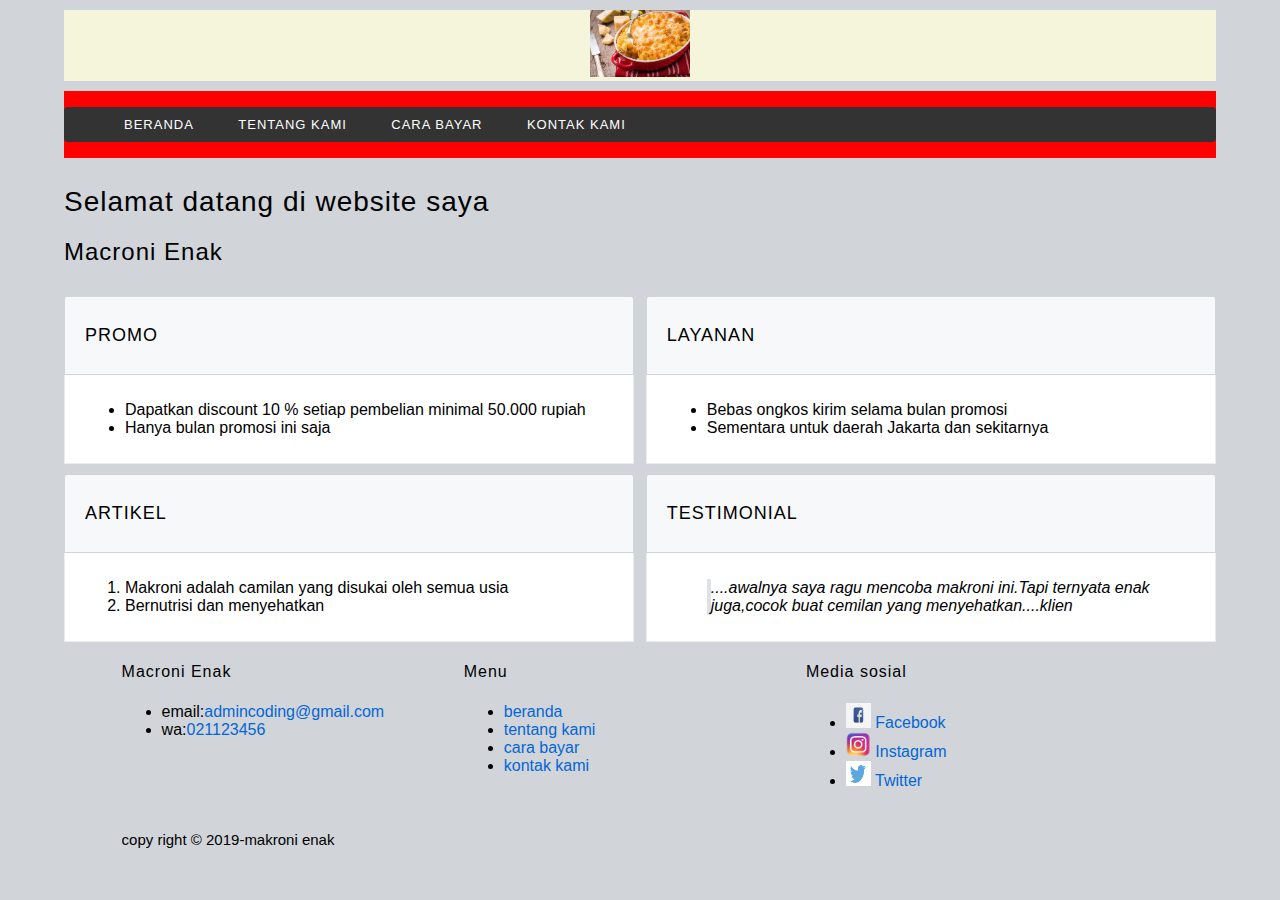
<file: index.html>
<!DOCTYPE html>
<html lang="en">
<head>
	<meta charset="UTF-8">
	<meta name="viewport" content="width=device-width, initial-scale=1.0">
    <meta http-equiv="X-UA-Compatible" content="ie=edge">
    <!-----start title-->
    <title>Jual makroni enak</title>
    <!------end title-->
    <!-----start description------->
    <meta name="Macroni"description="content"Makroni Enak>
    <!------------end description-------->
    <!----start css------>
    <link rel="stylesheet" href="styles/style.css"/>
    <!---end css----->
</head>
<body>
    <!--start logo-->
    <div class="container bg-beige logo"> 
	    <a href="https://google.com" title="link menuju Google">
	    <!--<img src="images/gambar linda/makroni.jpg" width="100">alt="ini logo linda">-->
	    <img src="images/makroni.jpg" width="100">
		
        </a>
    </div>
	<!--end logo---->
        
    <!--start menu primer-->
    <div class="container bg-red menu-primer"> 

    <ul>
        <li>
            <a href="index.html"title="beranda"class="active">beranda</a>
        </li>
        <li>
            <a href="tentangkami.html"title="tentang kami">tentang kami</a>
        </li>
        <li>
            <a href="carabayar.html"title="cara bayar">cara bayar</a>
        </li>
        <li>
            <a href="kontakkami.html"title="kontak kami">kontak kami</a>
        </li>
    </ul> 
    </div>
    <!--end menu primer-->

    <!---start jumbotron----->
    <div class=container jumbotron>
        <h1>Selamat datang di website saya</h1>
        <h2>Macroni Enak</h2>
    </div>
    <!--end  jumbotron----->
    
    <!---start promo- dan layanan----->
    <div  class=container>
        <!----start promo  -->
        <div class=main-home-one>
            <div class="box-heading">
                <h3>Promo</h3>
            </div>
            <div class="box-isi">
                <ul>
                    <li>
                    Dapatkan discount 10 % setiap pembelian minimal 50.000 rupiah
                    </li>
                    <li> 
                    Hanya bulan promosi ini saja
                    </li>
                </ul>
            </div>
        </div>
        <!----end promo -->
        <!----start layanan-->
        <div class=main-home-two>
            <div class="box-heading">
                <h3>Layanan</h3>
            </div>
            <div class="box-isi">
                <ul>
                    <li>
                    Bebas ongkos kirim selama bulan promosi
                    </li>
                    <li>
                    Sementara untuk daerah Jakarta dan sekitarnya
                    </li>        
                </ul>
            </div>    
        </div>
        <!----end layanan -->
    </div>
    <!-----end promo dan layanan-->
    <!----start artikel dan testimoni-->
    <div  class=container>

         <!---start artikel-->    
       <div class="main-home-one">
           <div class="box-heading"> 
                <h3>Artikel</h3>
            </div>
            <div class="box-isi">
                <ol>
                    <li>
                    <!----start  link-->
                    <!---a href="Makroni adalah camilan yang disukai oleh semua umur"title=" Makroni adalah camilan yang disukai oleh semua umur">Makroni adalah camilan yang disukai oleh semua umur</a>
                    </li>
                    <li>
                    <a href="Bernutrisi dan menyehatkan"title="Bernutrisi dan menyehatkan">Bernutrisi dan menyehatkan</a>
                    <---------end link-->
                    Makroni adalah camilan yang disukai oleh semua usia
                    </li>
                    <li>
                    Bernutrisi dan menyehatkan
                    </li>
                </ol>
            </div>
        </div>
        <!---end artikel-->
        <!----stat testimonial------>
        <div class="main-home-two">
            <div class="box-heading">
                <h3>Testimonial</h3>
            </div>
            <div class="box-isi">
            <blockquote class="testimonial">
                <p>
                    <em> ....awalnya saya ragu mencoba makroni ini.Tapi ternyata enak 
                             juga,cocok buat cemilan yang menyehatkan....klien</em>
                </p>   
                <!----star <cite>......>
                .....klien</cite>
                <----end cite----->
            </blokquote>
            </div>
        
    </div>
        <!---end artikel dan testimonial-->
    <!--start menu sekunder-->
    <div class="container-full menu-sekunder">
        <div class="container">
        <!----start makroni enak----->
            <div class="menu-sekunder-one">
            <h4> Macroni Enak</h4>
            <ul>       
                <li>email:<a href="mailto:admincoding@gmail"title="admincoding@gmail">admincoding@gmail.com</a>
                <li>wa:<a href="tel:6221123456"title="tel:6221123456">021123456</a>
            </ul>
            </div>
        
        <!-----------end makroni enak-->
        <!-----start menu -->
    
            <div class="menu-sekunder-two">
            <h4>Menu</h4>    
            <ul>
                <li>
                <a href="index.html"title="beranda">beranda</a>
                </li>
                <li>
                <a href="tentangkami.html"title="tentang kami">tentang kami</a>
                </li>      
                <li>
                <a href="carabayar.html"title="cara bayar">cara bayar</a>
                </li>        
                <li>
                <a href="kontakkami.html"title="kontak kami">kontak kami</a>
                </li>
            </ul>
            </div>
        
    <!-----end menu-->
    <!----- start media sosial-->
            <div class="menu-sekunder-three"> 
            <h4> Media sosial</h4>
            <ul>       
                <li>         
                <img src="images/facebook.jpg"width="25"height="25"alt="logo Facebook">
                <a href="https://facebook.com/" title="link menuju facebook">Facebook</a>
                </li>
                <li>
                <img src="images/instagram.png"width="25"height="25"alt="logo Instagram" >
                <a href="https://instagram.com/" title="link menuju instagram">Instagram</a>
                </li>
                <li>
                <img src="images/twitter.jpg"width="25"height="25" alt="logo Twitter">
                <a href="https://twitter.com/" title="link menuju twitter">Twitter</a>
                </li>
            </ul>
            </div>
    <!----end media sosial---------------->
        </div>
    </div>
    <!--end menu sekunder-->
    <!----start copyright-->
    <div class="container copyright">
        <p>copy right &copy 2019-makroni enak</p>
    <!----start copyright-->
      
</body>
</html>
</file>
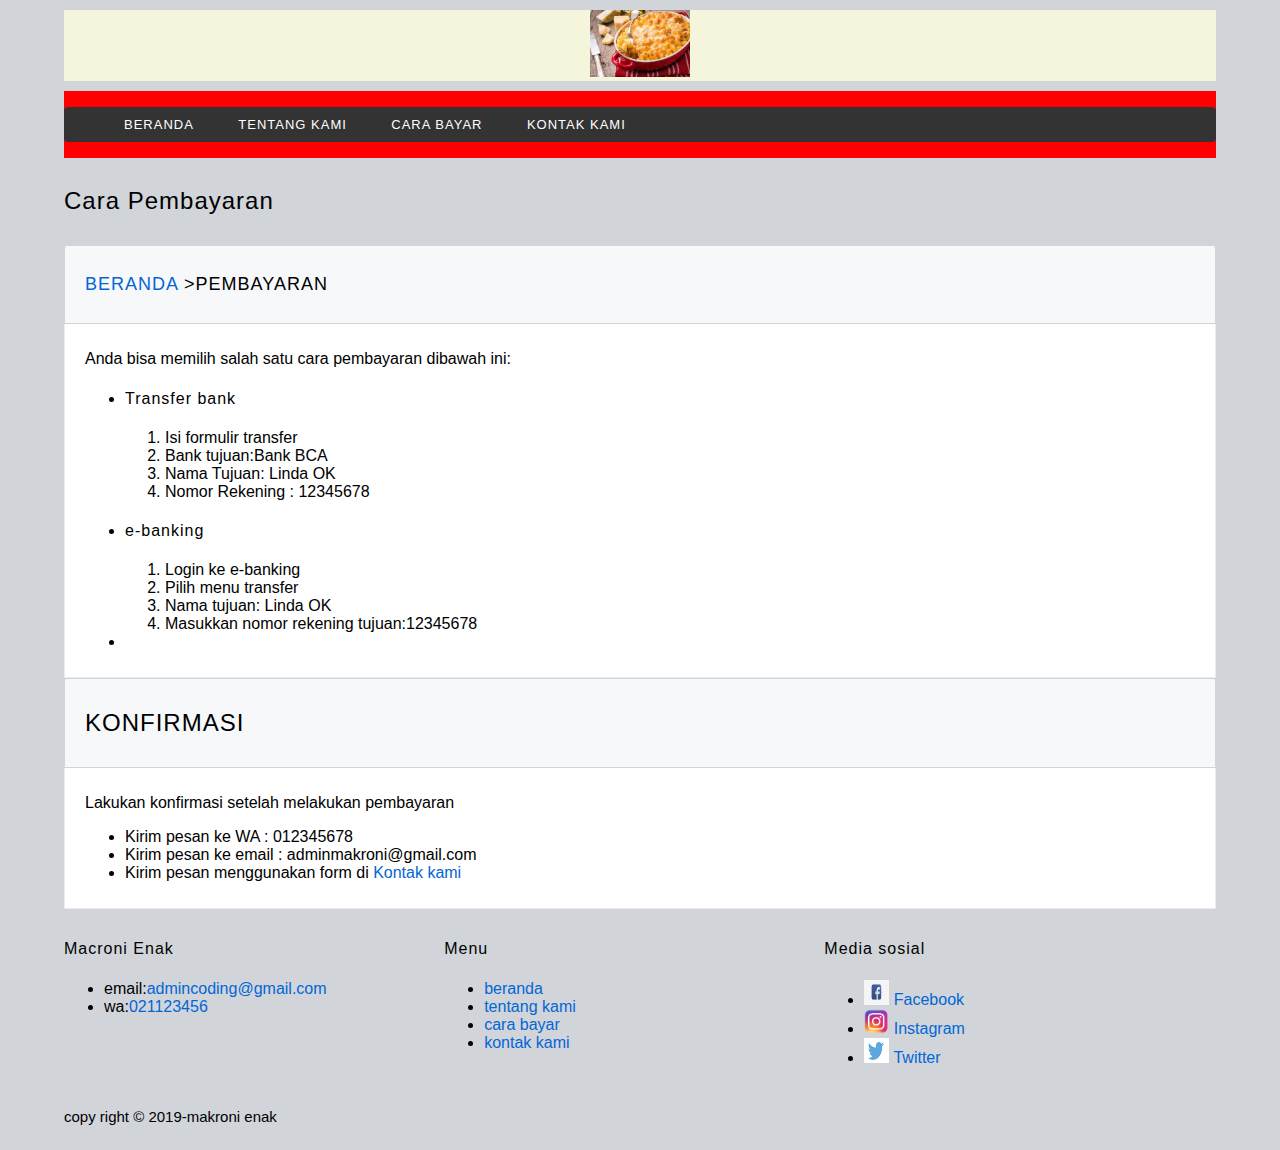
<file: carabayar.html>
<!DOCTYPE html>
<html lang="en">
<head>
	<meta charset="UTF-8">
	<meta name="viewport" content="width=device-width, initial-scale=1.0">
	<meta http-equiv="X-UA-Compatible" content="ie=edge">
    <!----start title-->
    <title>Jual makroni enak</title>
    <!------end title-->
    <!-----start description------->
    <meta name="Macroni"description="content"Makroni Enak>
    <!------------end description-------->
    <!----start css------>
    <link rel="stylesheet" href="styles/style.css"/>
    <!---end css----->
</head>
<body>
	<!--start logo-->
    <div class="container bg-beige logo"> 
	    <a href="https://google.com" title="link menuju Google">
	    <!--<img src="images/gambar linda/makroni.jpg" width="100">alt="ini logo linda">-->
	    <img src="images/makroni.jpg" width="100">
		
        </a>
    </div>
	<!--end logo---->
        
    <!--start menu primer-->
    <div class="container bg-red menu-primer"> 

    <ul>
        <li>
            <a href="index.html"title="beranda">beranda</a>
        </li>
        <li>
            <a href="tentangkami.html"title="tentang kami">tentang kami</a>
        </li>
        <li>
            <a href="carabayar.html"title="cara bayar"class="active">cara bayar</a>
        </li>
        <li>
            <a href="kontakkami.html"title="kontak kami">kontak kami</a>
        </li>
    </ul> 
    </div>
    <!--end menu primer-->

    <!---start jumbotron----->
    <div class=container jumbotron>
        <h2> Cara Pembayaran</h2>
    </div>    
    <!--end  jumbotron----->
    <!---start cara bayar--->
    <div class="container">
        <div class="box-heading">
            <h3>
                <a href="index-html"title="beranda">beranda</a>
                >pembayaran
            </h3>
        </div> 
         <div class="box-isi">       
             <p>Anda bisa memilih salah satu cara pembayaran dibawah ini:</p>
                <ul>
                    <li>
                        <h4>Transfer bank</h4>
                        <ol>
                            <li>Isi formulir transfer</li>
                            <li>Bank tujuan:Bank BCA</li>
                            <li>Nama Tujuan: Linda OK</li>
                            <li>Nomor Rekening : 12345678</li>
                        </ol>
                    <li>
                        <h4>e-banking</h4>
                        <ol>
                            <li>Login ke e-banking</li>
                            <li>Pilih menu transfer</li>
                            <li>Nama tujuan: Linda OK</li>
                            <li>Masukkan nomor rekening tujuan:12345678</li>
                        </ol>
                    <li>
                </ul>
        </div>           
        <div class="box-heading">        
                <h2>Konfirmasi</h2>
        </div>
            <div class="box-isi">            
                    <p>Lakukan konfirmasi setelah melakukan pembayaran</p>
                <ul>
                    <li>Kirim pesan ke WA : 012345678</li> 
                    <li>Kirim pesan ke email : adminmakroni@gmail.com</li>
                    <li>Kirim pesan menggunakan form di<a href="kontakkami.html"title="kontakkami"> Kontak kami</a></li>
                <ul>
            
            </div>    
    </div>
                  
    <!----end  cara bayar-->

    <!--start menu sekunder-->
    <div class="container-full menu-sekunder">
        <div class="container">
        <!----start makroni enak----->
            <div class="menu-sekunder-one">
            <h4> Macroni Enak</h4>
            <ul>       
                <li>email:<a href="mailto:admincoding@gmail"title="admincoding@gmail">admincoding@gmail.com</a>
                <li>wa:<a href="tel:6221123456"title="tel:6221123456">021123456</a>
            </ul>
            </div>
        
        <!-----------end makroni enak-->
        <!-----start menu -->
    
            <div class="menu-sekunder-two">
            <h4>Menu</h4>    
            <ul>
                <li>
                <a href="index.html"title="beranda">beranda</a>
                </li>
                <li>
                <a href="tentangkami.html"title="tentang kami">tentang kami</a>
                </li>      
                <li>
                <a href="carabayar.html"title="cara bayar">cara bayar</a>
                </li>        
                <li>
                <a href="kontakkami.html"title="kontak kami">kontak kami</a>
                </li>
            </ul>
            </div>
        
    <!-----end menu-->
    <!----- start media sosial-->
            <div class="menu-sekunder-three"> 
            <h4> Media sosial</h4>
            <ul>       
                <li>         
                <img src="images/facebook.jpg"width="25"height="25"alt="logo Facebook">
                <a href="https://facebook.com/" title="link menuju facebook">Facebook</a>
                </li>
                <li>
                <img src="images/instagram.png"width="25"height="25"alt="logo Instagram" >
                <a href="https://instagram.com/" title="link menuju instagram">Instagram</a>
                </li>
                <li>
                <img src="images/twitter.jpg"width="25"height="25" alt="logo Twitter">
                <a href="https://twitter.com/" title="link menuju twitter">Twitter</a>
                </li>
            </ul>
            </div>
    <!----end media sosial---------------->
        </div>
    </div>
    <!--end menu sekunder-->
    <!----start copyright-->
    <div class="container copyright">
        <p>copy right &copy 2019-makroni enak</p>
    <!----start copyright-->
      
</body>
</html>
</file>
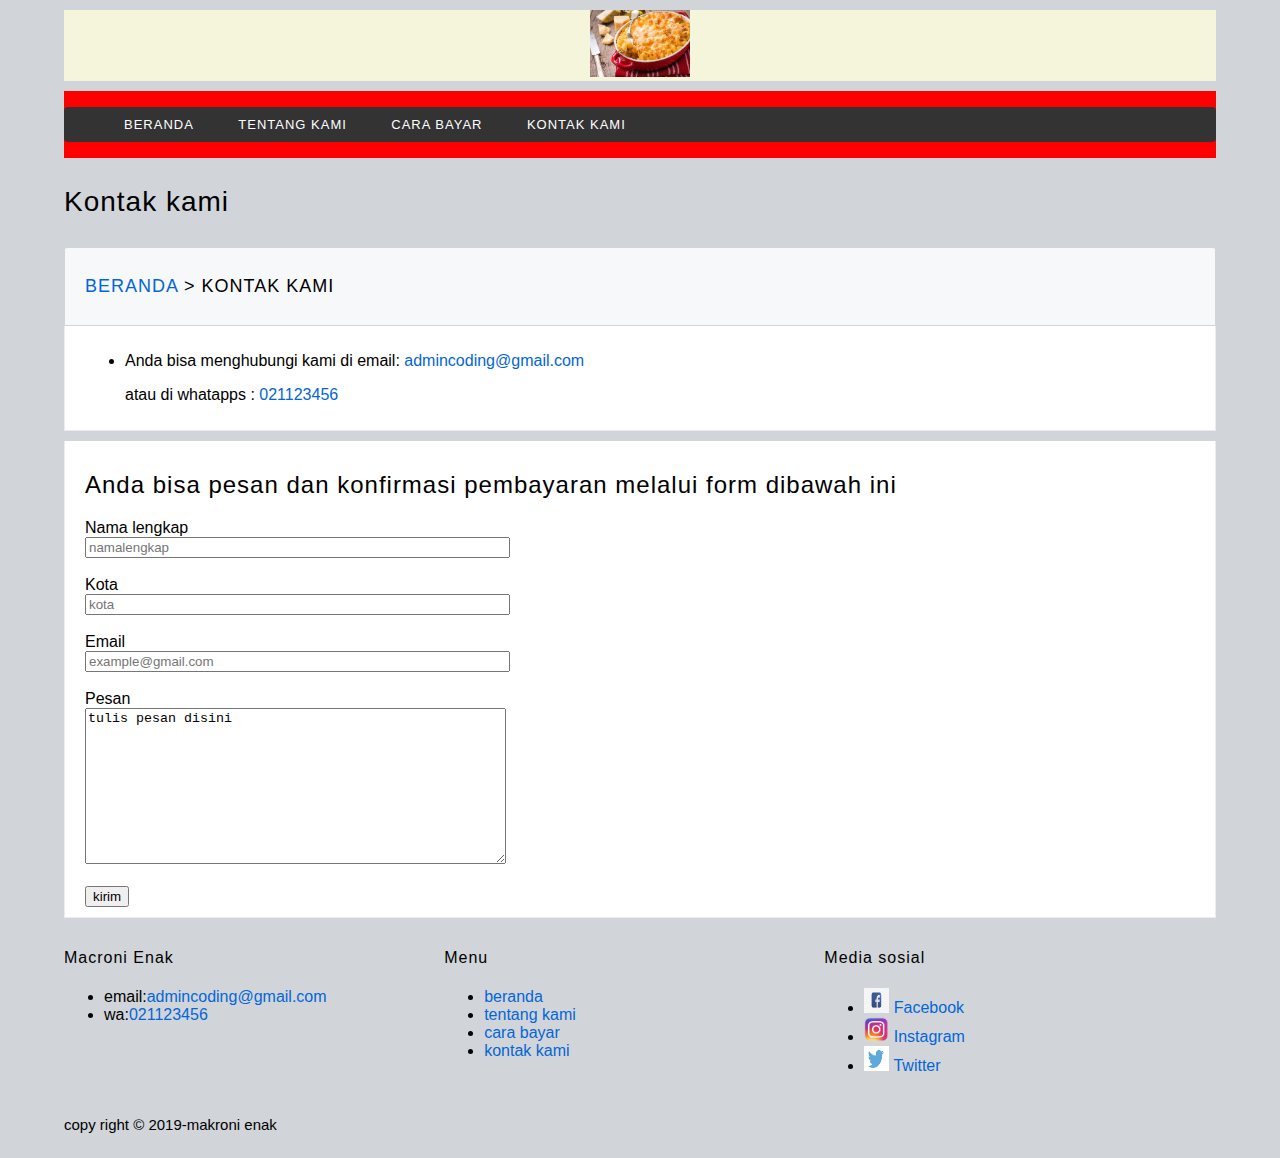
<file: kontakkami.html>
<!DOCTYPE html>
<html lang="en">
<head>
	<meta charset="UTF-8">
	<meta name="viewport" content="width=device-width, initial-scale=1.0">
	<meta http-equiv="X-UA-Compatible" content="ie=edge">
    <!----start title----->
    <title>Jual makroni enak</title>
     <!------end title-->
    <!-----start description------->
    <meta name="Macroni"description="content"Makroni Enak>
    <!------------end description-------->
    <!----start css------>
    <link rel="stylesheet" href="styles/style.css"/>
    <!---end css----->
</head>
<body>
	<!--start logo-->
    <div class="container bg-beige logo"> 
	    <a href="https://google.com" title="link menuju Google">
	    <!--<img src="images/gambar linda/makroni.jpg" width="100">alt="ini logo linda">-->
	    <img src="images/makroni.jpg" width="100">
		
        </a>
    </div>
	<!--end logo---->
        
    <!--start menu primer-->
    <div class="container bg-red menu-primer"> 

    <ul>
        <li>
            <a href="index.html"title="beranda">beranda</a>
        </li>
        <li>
            <a href="tentangkami.html"title="tentang kami">tentang kami</a>
        </li>
        <li>
            <a href="carabayar.html"title="cara bayar">cara bayar</a>
        </li>
        <li>
            <a href="kontakkami.html"title="kontak kami "class="active">kontak kami</a>
        </li>
    </ul> 
    </div>
    <!--end menu primer-->

    <!---start jumbotron----->
    <div class=container jumbotron>
        <h1>Kontak kami</h1>
    </div>
    <!--end  jumbotron----->
    <!----start alamat-->
    <div class="container">
        <div class="box-heading">
            <h3>
                <a href="index-html"title="beranda">beranda</a>
                > Kontak kami
            </h3>
        </div>
                <div class ="box-isi">
                    <ul>
                        <li>
                        <p>Anda bisa menghubungi kami di email:
                            <a href="mailto:admincoding@gmail"title="admincoding@gmail">admincoding@gmail.com</a>
                        <p> atau di whatapps  : 
                            <a href="tel:6221123456"title="tel:6221123456">021123456</a>
                        </p>
                        </li>
                    </ul>
                </div>
        </div>    
    </div> 
    <!-----end alamat -->  
    <!------start form pesanan-->
    <div class="container">
        <div class="box-isi">
            <h2>Anda bisa pesan dan konfirmasi pembayaran melalui form dibawah ini</h2>

                <form action="">
                <label for="nama"nama>Nama lengkap</label>
                <br>
                <input type="text"placeholder=namalengkap size="50"nama="nama id="nama">
                <br><br>
                <label for="kota">Kota</label>
                <br>
                <input type="text"placeholder=kota size="50"kontakkami="kota id="nama">
                <br><br>
                <label for="email">Email<label>
                <br>
                <input type="email"placeholder=example@gmail.com size="50"email="email id="nama">
                <br><br>
                <label for="pesan">Pesan<label>
                <br>
                <textarea nama="pesan"id="pesan"cols="50"rows=10 placeholder="tulis pesan disini">tulis pesan disini</textarea>
                <br><br>
                <input type="submit" nama="kirim" id="kirim"size="50"value="kirim">
        </div>
    </div>
    <!-----end form pesanan-->
        
     <!--start menu sekunder-->
    <div class="container-full menu-sekunder">
        <div class="container">
        <!----start makroni enak----->
            <div class="menu-sekunder-one">
            <h4> Macroni Enak</h4>
            <ul>       
                <li>email:<a href="mailto:admincoding@gmail"title="admincoding@gmail">admincoding@gmail.com</a>
                <li>wa:<a href="tel:6221123456"title="tel:6221123456">021123456</a>
            </ul>
            </div>
        
        <!-----------end makroni enak-->
        <!-----start menu -->
    
            <div class="menu-sekunder-two">
            <h4>Menu</h4>    
            <ul>
                <li>
                <a href="index.html"title="beranda">beranda</a>
                </li>
                <li>
                <a href="tentangkami.html"title="tentang kami">tentang kami</a>
                </li>      
                <li>
                <a href="carabayar.html"title="cara bayar">cara bayar</a>
                </li>        
                <li>
                <a href="kontakkami.html"title="kontak kami">kontak kami</a>
                </li>
            </ul>
            </div>
        
    <!-----end menu-->
    <!----- start media sosial-->
            <div class="menu-sekunder-three"> 
            <h4> Media sosial</h4>
            <ul>       
                <li>         
                <img src="images/facebook.jpg"width="25"height="25"alt="logo Facebook">
                <a href="https://facebook.com/" title="link menuju facebook">Facebook</a>
                </li>
                <li>
                <img src="images/instagram.png"width="25"height="25"alt="logo Instagram" >
                <a href="https://instagram.com/" title="link menuju instagram">Instagram</a>
                </li>
                <li>
                <img src="images/twitter.jpg"width="25"height="25" alt="logo Twitter">
                <a href="https://twitter.com/" title="link menuju twitter">Twitter</a>
                </li>
            </ul>
            </div>
    <!----end media sosial---------------->
        </div>
    </div>
    <!--end menu sekunder-->
    <!----start copyright-->
    <div class="container copyright">
        <p>copy right &copy 2019-makroni enak</p>
    <!----start copyright-->
      
</body>
</html>
</file>
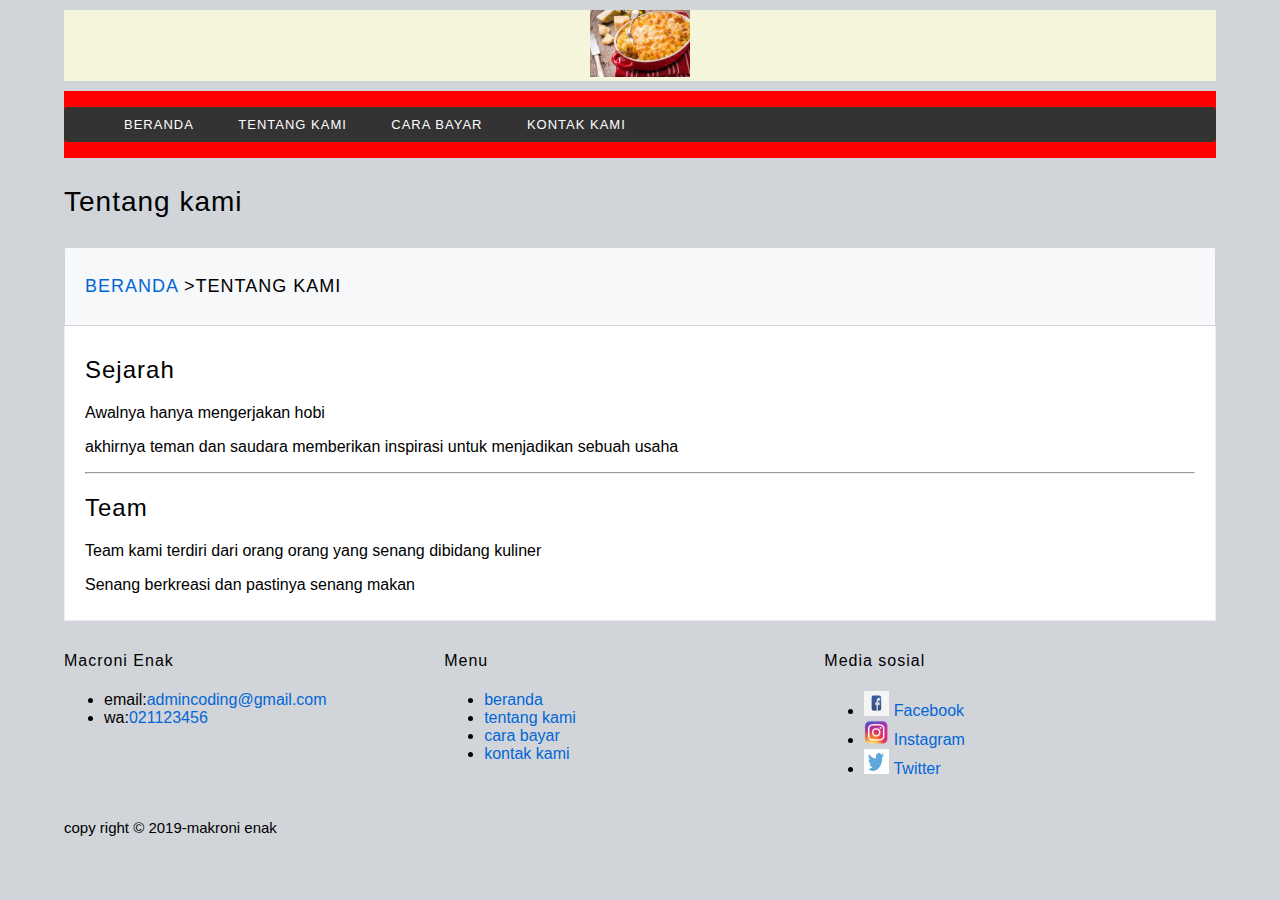
<file: tentangkami.html>
<!DOCTYPE html>
<html lang="en">
<head>
	<meta charset="UTF-8">
	<meta name="viewport" content="width=device-width, initial-scale=1.0">
	<meta http-equiv="X-UA-Compatible" content="ie=edge">
    <!-----start title------>
    <title>Jual macroni enak</title>
     <!------end title-->
    <!-----start description------->
    <meta name="Macroni"description="content"Makroni Enak>
    <!------------end description-------->
    <!----start css------>
    <link rel="stylesheet" href="styles/style.css"/>
    <!---end css----->
</head>
<body>
	<!--start logo-->
    <div class="container bg-beige logo"> 
	    <a href="https://google.com" title="link menuju Google">
	    <!--<img src="images/gambar linda/makroni.jpg" width="100">alt="ini logo linda">-->
	    <img src="images/makroni.jpg" width="100">
		
        </a>
    </div>
	<!--end logo---->
        
    <!--start menu primer-->
    <div class="container bg-red menu-primer"> 

    <ul>
        <li>
            <a href="index.html"title="beranda">beranda</a>
        </li>
        <li>
            <a href="tentangkami.html"title="tentang kami"class="active">tentang kami</a>
        </li>
        <li>
            <a href="carabayar.html"title="cara bayar">cara bayar</a>
        </li>
        <li>
            <a href="kontakkami.html"title="kontak kami">kontak kami</a>
        </li>
    </ul> 
    </div>
    <!--end menu primer-->

    <!---start jumbotron----->
    <div class=container jumbotron>
        <h1>Tentang kami</h1>
    </div>
    <!--end  jumbotron----->
    <!---start tentang-->
    <div class="container">
        <div class="box-heading">
            <h3>
                <a href="index-html"title="beranda">Beranda</a>
                >Tentang kami
            </h3>
        </div>
    <!---end tentang-->
    <!--start sejarah------>
        <div class="box-isi">
            <h2> Sejarah </h2>
                <p>Awalnya hanya mengerjakan hobi</p>
                <p>akhirnya teman dan saudara memberikan inspirasi untuk menjadikan sebuah usaha</p>
           
            <hr>
        
    <!-----end sejarah---->
    <!----start team-->
        
            <h2>Team</h2>
                <p>Team kami terdiri dari orang orang yang senang dibidang kuliner </p>
                <p>Senang berkreasi dan pastinya senang makan</p>
        </div>
    </div>    
    <!---end team -->

    <!--start menu sekunder-->
    <div class="container-full menu-sekunder">
        <div class="container">
        <!----start makroni enak----->
            <div class="menu-sekunder-one">
            <h4> Macroni Enak</h4>
            <ul>       
                <li>email:<a href="mailto:admincoding@gmail"title="admincoding@gmail">admincoding@gmail.com</a>
                <li>wa:<a href="tel:6221123456"title="tel:6221123456">021123456</a>
            </ul>
            </div>
        
        <!-----------end makroni enak-->
        <!-----start menu -->
    
            <div class="menu-sekunder-two">
            <h4>Menu</h4>    
            <ul>
                <li>
                <a href="index.html"title="beranda">beranda</a>
                </li>
                <li>
                <a href="tentangkami.html"title="tentang kami">tentang kami</a>
                </li>      
                <li>
                <a href="carabayar.html"title="cara bayar">cara bayar</a>
                </li>        
                <li>
                <a href="kontakkami.html"title="kontak kami">kontak kami</a>
                </li>
            </ul>
            </div>
        
    <!-----end menu-->
    <!----- start media sosial-->
            <div class="menu-sekunder-three"> 
            <h4> Media sosial</h4>
            <ul>       
                <li>         
                <img src="images/facebook.jpg"width="25"height="25"alt="logo Facebook">
                <a href="https://facebook.com/" title="link menuju facebook">Facebook</a>
                </li>
                <li>
                <img src="images/instagram.png"width="25"height="25"alt="logo Instagram" >
                <a href="https://instagram.com/" title="link menuju instagram">Instagram</a>
                </li>
                <li>
                <img src="images/twitter.jpg"width="25"height="25" alt="logo Twitter">
                <a href="https://twitter.com/" title="link menuju twitter">Twitter</a>
                </li>
            </ul>
            </div>
    <!----end media sosial---------------->
        </div>
    </div>
    <!--end menu sekunder-->
    <!----start copyright-->
    <div class="container copyright">
        <p>copy right &copy 2019-makroni enak</p>
    <!----start copyright-->
      
</body>
</html>
</file>
<file: styles/style.css>
/*start font*/
@import url('https://fonts.googleapis.com/css?family=PT+Sans+Narrow&display=swap');

/*end font*/
/*Start body*/
body {
    
    background-color: #d1d5da;
    color : black; 
    font-family : Narrow, Arial, Helvetica, sans-serif;
    font-size: 16px;
    line-height: 1,5em;
    margin: 0;
    padding: 0;
}         

/*end body*/
/*start debug*/
.bg-blue{
    background-color: blue;
}
.bg-yellowgreen{
    background-color: yellowgreen;
}
.bg-red{
    background-color:red; 
}
.bg-blueviolet{
    background-color: blueviolet;
}
.bg-beige{
    background-color: beige;
}
/*end debug*/
/*start container*/
.container{
   margin:10px auto;
   overflow: auto;
   width: 90%; 
}
/*end container*/

/*star logo*/
.logo{
    text-align:center;
}
/*end logo*/
/*start anchor/hyperlink*/
a:link,
a:visited {
    color:#0366d6;
    text-decoration: none;
}
a:hover,
a:active{
    color:#000000;
    text-decoration: underline;
}

/*end anchor/hyperlink*/

/*start menu primer*/
.menu-primer ul {
     background-color: #333333;
     border-radius: 4px;
     box-shadow: 
        0 3px 5px-1px rgba(0,0,0,.2),
        0 6px 10px 0 rgba(0,0,0,.14),
        0 1px 18 px 0 rgba(0,0,0,.12);
}
.menu-primer li {
    border-right:1 px solid #d1d5da;
    display: inline-block; 
    margin: 0 - 4px;
 
}
.menu-primer a {
    color: #ffffff;
    font-size: 13px;
    display: inline-block;
    letter-spacing: 1px;
    padding: 10px 20px;
    text-transform: uppercase;

}
.menu-primer a:hover{
    background-color: #f7f7f7;
    color: #000000;
    text-decoration: none;

}
.menu-primer.active{
    background-color:#ffffff;
    color: #333333;
    text-decoration: none;

}

/*end menu primer*/
/*start heading*/
h1,h2,h3,h4,h5,h6{
    font-weight: 400;
    letter-spacing: 1px
}
h1{
    font-size: 28px;
}
h2{
    font-size: 24px;
}
h3{
    font-size: 18px;
}
h4{
    font-size: 16px;
}
h5{
    font-size: 14px;
}
h6{
    font-size: 13px;
}
/* end heading*/
/*start jumbotron*/
.jumbotron{
    background-color: #f6f8fa;
    border: 1 px solid #eaecef;
    border-radius: 4 px;
    padding: 20px 0;
}
.jumbotron h1{
    font-size: 32px;
    padding: 0 20px;
}
.jumbotron h2{
    font-size: 20px;
    padding: 0 20px;
}
/*end jumbotron*/
/*start main*/
.main-home-one{
    float: left;
    width:49.5%;
}
.main-home-two{
    float: right;
    width : 49.5%;

}
.main-home-one.box-isi
.main-home-one.box-isi{
    height: 140 px;

}
.main-home-two.box-isi
.main-home-two.box-isi{
    height: 140 px;
}

/*end main*/
/*start box*/
.box-heading{
    background-color: #f6f8fa;
    border:1px solid #d1d5da;
    border-radius:3px 3px 0 0;
    padding: 10px 20px;
    text-transform: uppercase;

}
.box-heading h4{
    font-size: 4px;
    margin:0
}

.box-isi{
    background-color: #ffffff;
    border:1px solid #eaecef;
    border-top:0;
    margin:0;
    padding: 10px 20px;  
}
/*end box*/
/* start testimonial*/
.testimonial {
    border-left: 4px solid #dfe2e5;
    margin: 0 px;
    padding-left: 5 px;
}

/* start testimonial*/

/*start menu sekunder*/

.menu-sekunder
.menu-sekunder{
    background-color: #f6f8fa;
    border-bottom: 1px solid #eaecef;
    border-top: 1px solid #eaecef;
    overflow: auto;
    padding: 10px 0;

}
.menu-sekunder h4
.menu-sekunder h4{
    font-size: 18px;
    margin: 0 auto;
    text-transform: uppercase;
}
.menu-sekunder-ul{
    padding: 0;

}
.menu-sekunder-li{
    list-style: disc;
}
.menu-sekunder-li a,
.menu-sekunder-li p{
    font-size: 15px;
}

.menu-sekunder-one,
.menu-sekunder-two,
.menu-sekunder-three{
    float:left;

}
.menu-sekunder-one,
.menu-sekunder-two,
.menu-sekunder-three {
    width: 33%;
}
.menu-sekunder li img {
    vertical-align: midle;
}

/*end menu sekunder*/
/*start copy right*/
.copyright p{
    font-size: 15px
}
/*end copy right*/
</file>
